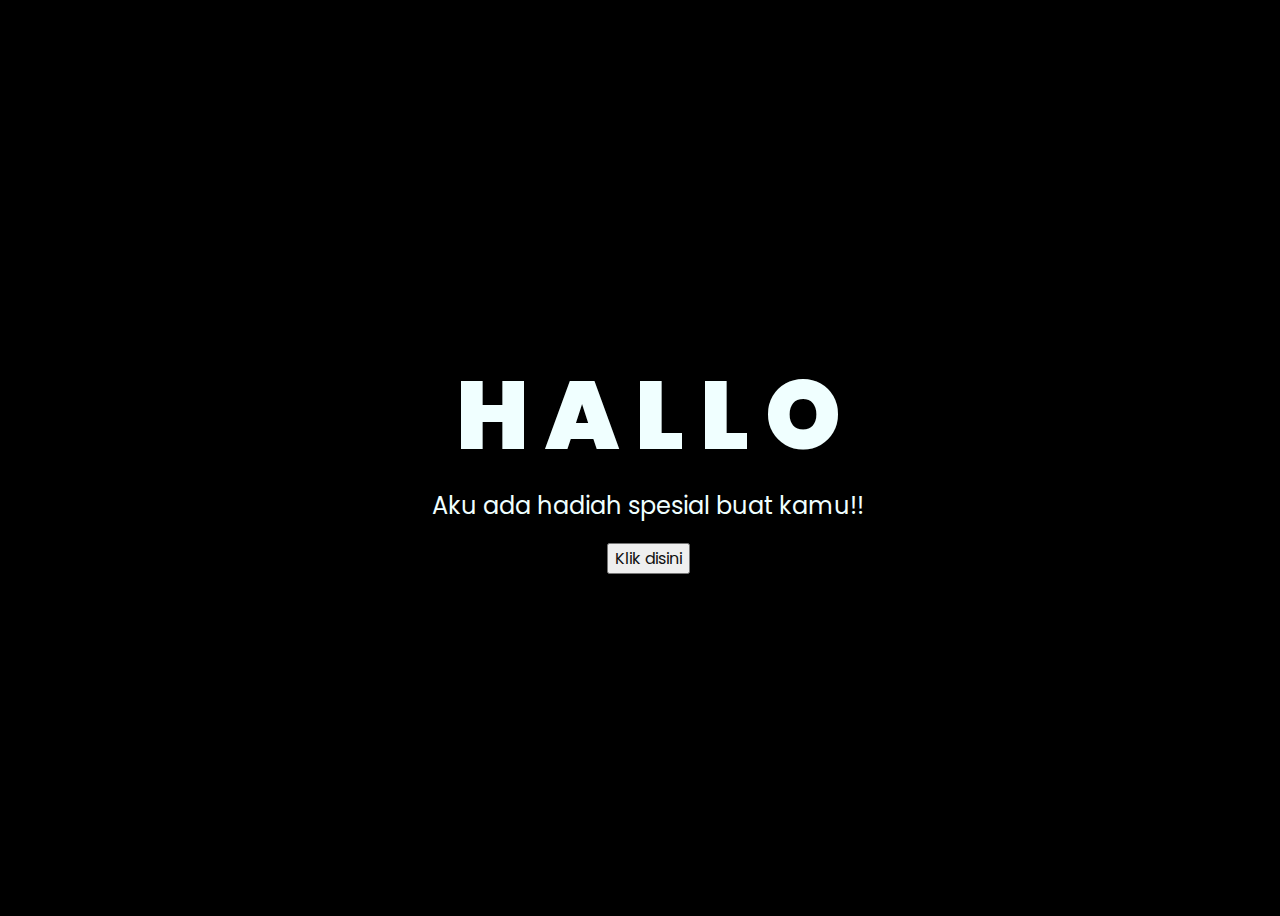
<file: https-septiandwica.github.io-kado--main/https-septiandwica.github.io-kado--main/index.html>
<!DOCTYPE html>
<html lang="en">
<head>
    <meta charset="UTF-8">
    <meta http-equiv="X-UA-Compatible" content="IE=edge">
    <meta name="viewport" content="width=device-width, initial-scale=1.0">
    <link rel="stylesheet" href="css/style.css">
    <link rel="icon" href="img/flowers.png" type="image/x-icon">
    <title>Flowers</title>
</head>
<body>
    <div class="greetings">
    <!-- silahkan menambah kata sesuai keinginan dengan <span>text...</span -->
        <span>H</span>
        <span>A</span>
        <span>L</span>
        <span>L</span>
        <span>O</span>
    </div>
    <div class="description">
        <span>Aku ada hadiah spesial buat kamu!!</span>
    </div>
    <div class="button">
        <button>
            <a href="flower.html">Klik disini</a>
        </button>
        
    </div>
</body>
</html>
</file>
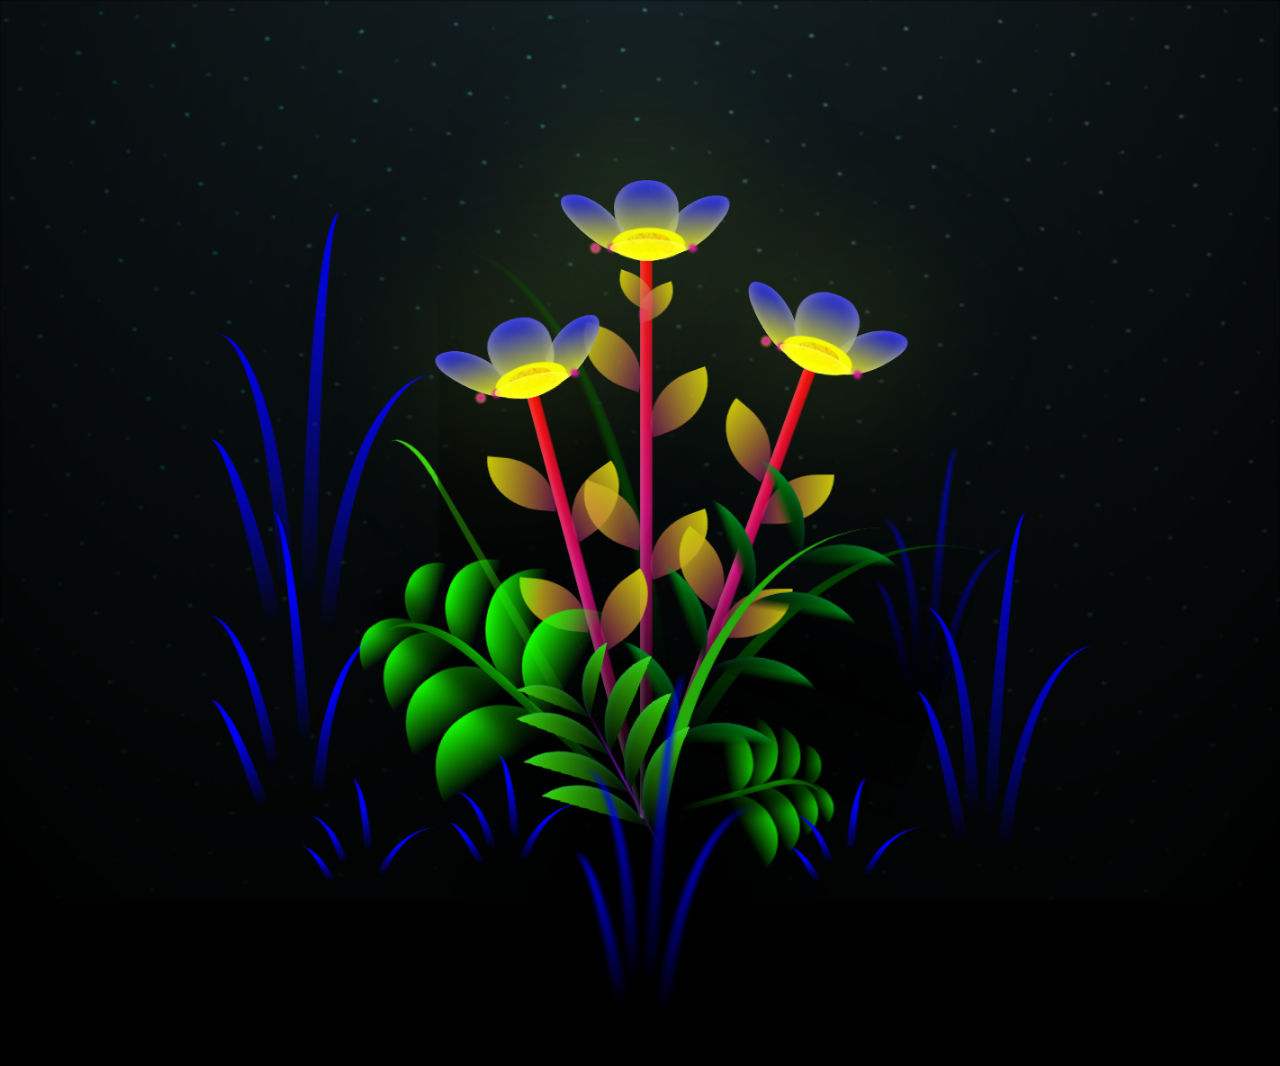
<file: flower.html>
<!DOCTYPE html>
<html lang="en">
<head>
    <meta charset="UTF-8">
    <meta http-equiv="X-UA-Compatible" content="IE=edge">
    <meta name="viewport" content="width=device-width, initial-scale=1.0">
    <link rel="stylesheet" href="css/main.css">
    <link rel="icon" href="img/flowers.png" type="image/x-icon">
    <title>flowers</title>
</head>
<body class="container">
  <!-- Pembuat code: https://codepen.io/mdusmanansari/pen/BamepLe -->
    <div class="night"></div>
    <div class="flowers">
      <div class="flower flower--1">
        <div class="flower__leafs flower__leafs--1">
          <div class="flower__leaf flower__leaf--1"></div>
          <div class="flower__leaf flower__leaf--2"></div>
          <div class="flower__leaf flower__leaf--3"></div>
          <div class="flower__leaf flower__leaf--4"></div>
          <div class="flower__white-circle"></div>
  
          <div class="flower__light flower__light--1"></div>
          <div class="flower__light flower__light--2"></div>
          <div class="flower__light flower__light--3"></div>
          <div class="flower__light flower__light--4"></div>
          <div class="flower__light flower__light--5"></div>
          <div class="flower__light flower__light--6"></div>
          <div class="flower__light flower__light--7"></div>
          <div class="flower__light flower__light--8"></div>
  
        </div>
        <div class="flower__line">
          <div class="flower__line__leaf flower__line__leaf--1"></div>
          <div class="flower__line__leaf flower__line__leaf--2"></div>
          <div class="flower__line__leaf flower__line__leaf--3"></div>
          <div class="flower__line__leaf flower__line__leaf--4"></div>
          <div class="flower__line__leaf flower__line__leaf--5"></div>
          <div class="flower__line__leaf flower__line__leaf--6"></div>
        </div>
      </div>
  
      <div class="flower flower--2">
        <div class="flower__leafs flower__leafs--2">
          <div class="flower__leaf flower__leaf--1"></div>
          <div class="flower__leaf flower__leaf--2"></div>
          <div class="flower__leaf flower__leaf--3"></div>
          <div class="flower__leaf flower__leaf--4"></div>
          <div class="flower__white-circle"></div>
  
          <div class="flower__light flower__light--1"></div>
          <div class="flower__light flower__light--2"></div>
          <div class="flower__light flower__light--3"></div>
          <div class="flower__light flower__light--4"></div>
          <div class="flower__light flower__light--5"></div>
          <div class="flower__light flower__light--6"></div>
          <div class="flower__light flower__light--7"></div>
          <div class="flower__light flower__light--8"></div>
  
        </div>
        <div class="flower__line">
          <div class="flower__line__leaf flower__line__leaf--1"></div>
          <div class="flower__line__leaf flower__line__leaf--2"></div>
          <div class="flower__line__leaf flower__line__leaf--3"></div>
          <div class="flower__line__leaf flower__line__leaf--4"></div>
        </div>
      </div>
  
      <div class="flower flower--3">
        <div class="flower__leafs flower__leafs--3">
          <div class="flower__leaf flower__leaf--1"></div>
          <div class="flower__leaf flower__leaf--2"></div>
          <div class="flower__leaf flower__leaf--3"></div>
          <div class="flower__leaf flower__leaf--4"></div>
          <div class="flower__white-circle"></div>
  
          <div class="flower__light flower__light--1"></div>
          <div class="flower__light flower__light--2"></div>
          <div class="flower__light flower__light--3"></div>
          <div class="flower__light flower__light--4"></div>
          <div class="flower__light flower__light--5"></div>
          <div class="flower__light flower__light--6"></div>
          <div class="flower__light flower__light--7"></div>
          <div class="flower__light flower__light--8"></div>
  
        </div>
        <div class="flower__line">
          <div class="flower__line__leaf flower__line__leaf--1"></div>
          <div class="flower__line__leaf flower__line__leaf--2"></div>
          <div class="flower__line__leaf flower__line__leaf--3"></div>
          <div class="flower__line__leaf flower__line__leaf--4"></div>
        </div>
      </div>
  
      <div class="grow-ans" style="--d:1.2s">
        <div class="flower__g-long">
          <div class="flower__g-long__top"></div>
          <div class="flower__g-long__bottom"></div>
        </div>
      </div>
  
      <div class="growing-grass">
        <div class="flower__grass flower__grass--1">
          <div class="flower__grass--top"></div>
          <div class="flower__grass--bottom"></div>
          <div class="flower__grass__leaf flower__grass__leaf--1"></div>
          <div class="flower__grass__leaf flower__grass__leaf--2"></div>
          <div class="flower__grass__leaf flower__grass__leaf--3"></div>
          <div class="flower__grass__leaf flower__grass__leaf--4"></div>
          <div class="flower__grass__leaf flower__grass__leaf--5"></div>
          <div class="flower__grass__leaf flower__grass__leaf--6"></div>
          <div class="flower__grass__leaf flower__grass__leaf--7"></div>
          <div class="flower__grass__leaf flower__grass__leaf--8"></div>
          <div class="flower__grass__overlay"></div>
        </div>
      </div>
  
      <div class="growing-grass">
        <div class="flower__grass flower__grass--2">
          <div class="flower__grass--top"></div>
          <div class="flower__grass--bottom"></div>
          <div class="flower__grass__leaf flower__grass__leaf--1"></div>
          <div class="flower__grass__leaf flower__grass__leaf--2"></div>
          <div class="flower__grass__leaf flower__grass__leaf--3"></div>
          <div class="flower__grass__leaf flower__grass__leaf--4"></div>
          <div class="flower__grass__leaf flower__grass__leaf--5"></div>
          <div class="flower__grass__leaf flower__grass__leaf--6"></div>
          <div class="flower__grass__leaf flower__grass__leaf--7"></div>
          <div class="flower__grass__leaf flower__grass__leaf--8"></div>
          <div class="flower__grass__overlay"></div>
        </div>
      </div>
  
      <div class="grow-ans" style="--d:2.4s">
        <div class="flower__g-right flower__g-right--1">
          <div class="leaf"></div>
        </div>
      </div>
  
      <div class="grow-ans" style="--d:2.8s">
        <div class="flower__g-right flower__g-right--2">
          <div class="leaf"></div>
        </div>
      </div>
  
      <div class="grow-ans" style="--d:2.8s">
        <div class="flower__g-front">
          <div class="flower__g-front__leaf-wrapper flower__g-front__leaf-wrapper--1">
            <div class="flower__g-front__leaf"></div>
          </div>
          <div class="flower__g-front__leaf-wrapper flower__g-front__leaf-wrapper--2">
            <div class="flower__g-front__leaf"></div>
          </div>
          <div class="flower__g-front__leaf-wrapper flower__g-front__leaf-wrapper--3">
            <div class="flower__g-front__leaf"></div>
          </div>
          <div class="flower__g-front__leaf-wrapper flower__g-front__leaf-wrapper--4">
            <div class="flower__g-front__leaf"></div>
          </div>
          <div class="flower__g-front__leaf-wrapper flower__g-front__leaf-wrapper--5">
            <div class="flower__g-front__leaf"></div>
          </div>
          <div class="flower__g-front__leaf-wrapper flower__g-front__leaf-wrapper--6">
            <div class="flower__g-front__leaf"></div>
          </div>
          <div class="flower__g-front__leaf-wrapper flower__g-front__leaf-wrapper--7">
            <div class="flower__g-front__leaf"></div>
          </div>
          <div class="flower__g-front__leaf-wrapper flower__g-front__leaf-wrapper--8">
            <div class="flower__g-front__leaf"></div>
          </div>
          <div class="flower__g-front__line"></div>
        </div>
      </div>
  
      <div class="grow-ans" style="--d:3.2s">
        <div class="flower__g-fr">
          <div class="leaf"></div>
          <div class="flower__g-fr__leaf flower__g-fr__leaf--1"></div>
          <div class="flower__g-fr__leaf flower__g-fr__leaf--2"></div>
          <div class="flower__g-fr__leaf flower__g-fr__leaf--3"></div>
          <div class="flower__g-fr__leaf flower__g-fr__leaf--4"></div>
          <div class="flower__g-fr__leaf flower__g-fr__leaf--5"></div>
          <div class="flower__g-fr__leaf flower__g-fr__leaf--6"></div>
          <div class="flower__g-fr__leaf flower__g-fr__leaf--7"></div>
          <div class="flower__g-fr__leaf flower__g-fr__leaf--8"></div>
        </div>
      </div>
  
      <div class="long-g long-g--0">
        <div class="grow-ans" style="--d:3s">
          <div class="leaf leaf--0"></div>
        </div>
        <div class="grow-ans" style="--d:2.2s">
          <div class="leaf leaf--1"></div>
        </div>
        <div class="grow-ans" style="--d:3.4s">
          <div class="leaf leaf--2"></div>
        </div>
        <div class="grow-ans" style="--d:3.6s">
          <div class="leaf leaf--3"></div>
        </div>
      </div>
  
      <div class="long-g long-g--1">
        <div class="grow-ans" style="--d:3.6s">
          <div class="leaf leaf--0"></div>
        </div>
        <div class="grow-ans" style="--d:3.8s">
          <div class="leaf leaf--1"></div>
        </div>
        <div class="grow-ans" style="--d:4s">
          <div class="leaf leaf--2"></div>
        </div>
        <div class="grow-ans" style="--d:4.2s">
          <div class="leaf leaf--3"></div>
        </div>
      </div>
  
      <div class="long-g long-g--2">
        <div class="grow-ans" style="--d:4s">
          <div class="leaf leaf--0"></div>
        </div>
        <div class="grow-ans" style="--d:4.2s">
          <div class="leaf leaf--1"></div>
        </div>
        <div class="grow-ans" style="--d:4.4s">
          <div class="leaf leaf--2"></div>
        </div>
        <div class="grow-ans" style="--d:4.6s">
          <div class="leaf leaf--3"></div>
        </div>
      </div>
  
      <div class="long-g long-g--3">
        <div class="grow-ans" style="--d:4s">
          <div class="leaf leaf--0"></div>
        </div>
        <div class="grow-ans" style="--d:4.2s">
          <div class="leaf leaf--1"></div>
        </div>
        <div class="grow-ans" style="--d:3s">
          <div class="leaf leaf--2"></div>
        </div>
        <div class="grow-ans" style="--d:3.6s">
          <div class="leaf leaf--3"></div>
        </div>
      </div>
  
      <div class="long-g long-g--4">
        <div class="grow-ans" style="--d:4s">
          <div class="leaf leaf--0"></div>
        </div>
        <div class="grow-ans" style="--d:4.2s">
          <div class="leaf leaf--1"></div>
        </div>
        <div class="grow-ans" style="--d:3s">
          <div class="leaf leaf--2"></div>
        </div>
        <div class="grow-ans" style="--d:3.6s">
          <div class="leaf leaf--3"></div>
        </div>
      </div>
  
      <div class="long-g long-g--5">
        <div class="grow-ans" style="--d:4s">
          <div class="leaf leaf--0"></div>
        </div>
        <div class="grow-ans" style="--d:4.2s">
          <div class="leaf leaf--1"></div>
        </div>
        <div class="grow-ans" style="--d:3s">
          <div class="leaf leaf--2"></div>
        </div>
        <div class="grow-ans" style="--d:3.6s">
          <div class="leaf leaf--3"></div>
        </div>
      </div>
  
      <div class="long-g long-g--6">
        <div class="grow-ans" style="--d:4.2s">
          <div class="leaf leaf--0"></div>
        </div>
        <div class="grow-ans" style="--d:4.4s">
          <div class="leaf leaf--1"></div>
        </div>
        <div class="grow-ans" style="--d:4.6s">
          <div class="leaf leaf--2"></div>
        </div>
        <div class="grow-ans" style="--d:4.8s">
          <div class="leaf leaf--3"></div>
        </div>
      </div>
  
      <div class="long-g long-g--7">
        <div class="grow-ans" style="--d:3s">
          <div class="leaf leaf--0"></div>
        </div>
        <div class="grow-ans" style="--d:3.2s">
          <div class="leaf leaf--1"></div>
        </div>
        <div class="grow-ans" style="--d:3.5s">
          <div class="leaf leaf--2"></div>
        </div>
        <div class="grow-ans" style="--d:3.6s">
          <div class="leaf leaf--3"></div>
        </div>
      </div>
    </div>
    <script src="main.js"></script>
  </body>
</html>
</file>
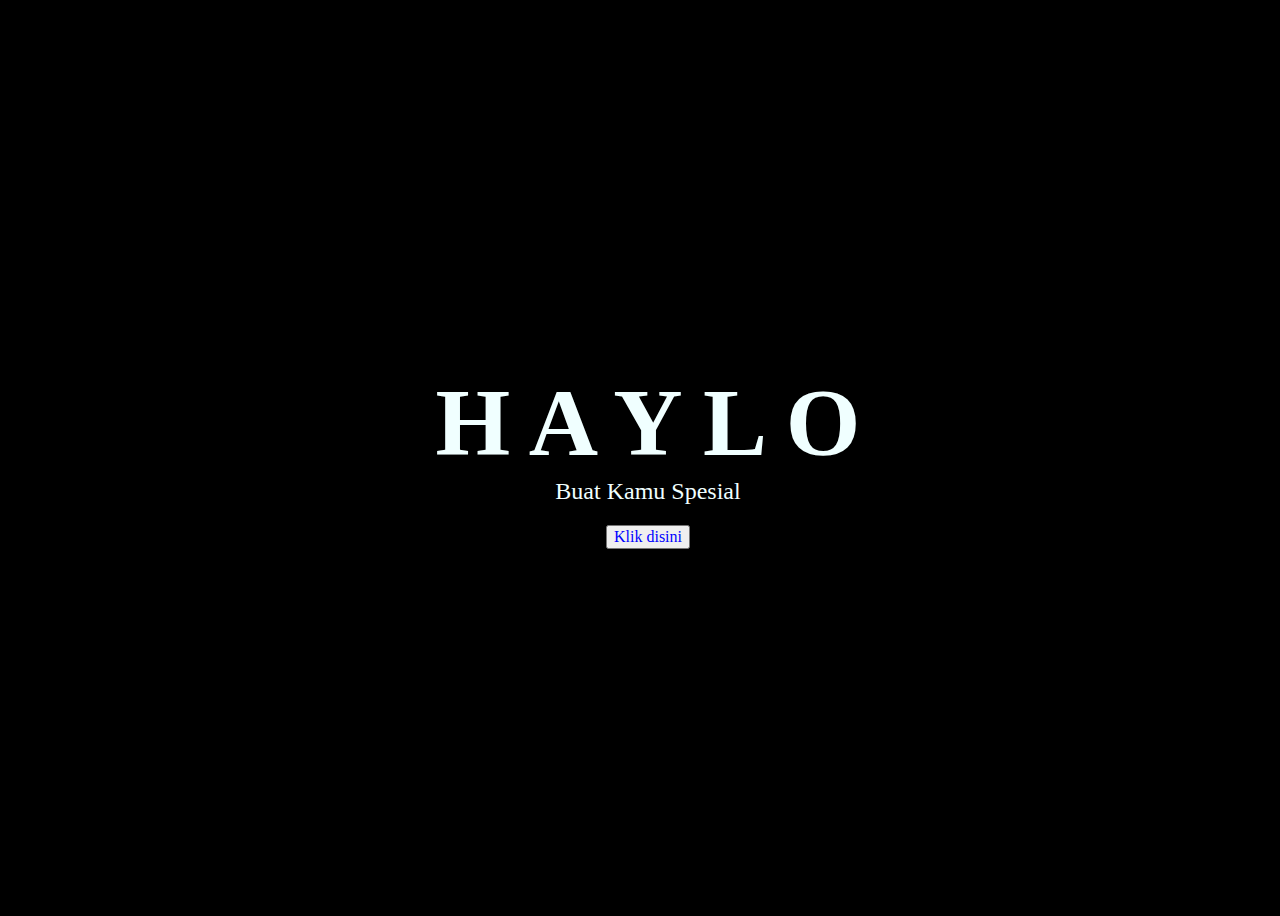
<file: indexx.html>
<!DOCTYPE html>
<html lang="en">
<head>
    <meta charset="UTF-8">
    <meta http-equiv="X-UA-Compatible" content="IE=edge">
    <meta name="viewport" content="width=device-width, initial-scale=1.0">
    <link rel="stylesheet" href="css/style.css">
    <link rel="icon" href="img/flowers.png" type="image/x-icon">
    <title>Flowers</title>
</head>
<body>
    <div class="greetings">
    <!-- silahkan menambah kata sesuai keinginan dengan <span>text...</span -->
        <span>H</span>
        <span>A</span>
        <span>Y</span>
        <span>L</span>
        <span>O</span>
    </div>
    <div class="description">
        <span>Buat Kamu Spesial</span>
    </div>
    <div class="button">
        <button>
            <a href="flower.html">Klik disini</a>
        </button>
        
    </div>
</body>
</html>
</file>
<file: https-septiandwica.github.io-kado--main/https-septiandwica.github.io-kado--main/css/style.css>
@import url('https://fonts.googleapis.com/css2?family=Poppins:ital,wght@0,500;1,900&display=swap');
*{
    font-family: 'Poppins',cursive;
}
body{
    color: azure;
    width: 100%;
    height: 100vh;
    display: flex;
    flex-direction: column;
    align-items: center;
    justify-content: center;
    background-color: black;
}
.greetings{
    font-size: 6rem;
    font-weight: 900;
}
.greetings > span{
    animation: glow 2.5s ease-in-out infinite;
}
@keyframes glow{
    0%, 100%{
        color: #fff;
        text-shadow: 0 0 12px #39c6d6, 0 0 50px #39c6d6, 0 0 100px #39c6d6;
    }
    10%, 90%{
        color: #111;
        text-shadow: none;
    }
}
.greetings > span:nth-child(2){
    animation-delay: .2s ;
}
.greetings > span:nth-child(3){
    animation-delay: .4s ;
}
.greetings > span:nth-child(4){
    animation-delay: .6s;
}
.greetings > span:nth-child(5){
    animation-delay: .8s;
}

.description{
    font-size: 1.5rem;
    margin-bottom: 20px;
}

.button a{
    text-decoration: none;
    font-size: 1rem;
    color: #111;
}

@media screen and (max-width:574px){
    .greetings{
        display: block;
        font-size: 3rem;
        font-weight: 500;
        text-align: center;
    }
    .description{
        font-size: 1rem;
    }
    
    .button a{
        font-size: .5rem;
    }
}
</file>
<file: css/main.css>
*,
*::after,
*::before {
  padding: 0;
  margin: 0;
  box-sizing: border-box;
}

:root {
  --dark-color: #000;
}

body {
  display: flex;
  align-items: flex-end;
  justify-content: center;
  min-height: 100vh;
  background-color: var(--dark-color);
  overflow: hidden;
  perspective: 1000px;
}

.night {
  position: fixed;
  left: 50%;
  top: 0;
  transform: translateX(-50%);
  width: 100%;
  height: 100%;
  filter: blur(0.1vmin);
  background-image: radial-gradient(ellipse at top, transparent 0%, var(--dark-color)), radial-gradient(ellipse at bottom, var(--dark-color), rgba(145, 233, 255, 0.2)), repeating-linear-gradient(220deg, rgb(0, 0, 0) 0px, rgb(0, 0, 0) 19px, transparent 19px, transparent 22px), repeating-linear-gradient(189deg, rgb(0, 0, 0) 0px, rgb(0, 0, 0) 19px, transparent 19px, transparent 22px), repeating-linear-gradient(148deg, rgb(0, 0, 0) 0px, rgb(0, 0, 0) 19px, transparent 19px, transparent 22px), linear-gradient(90deg, rgb(0, 255, 250), rgb(240, 240, 240));
}

.flowers {
  position: relative;
  transform: scale(0.9);
}

.flower {
  position: absolute;
  bottom: 10vmin;
  transform-origin: bottom center;
  z-index: 10;
  --fl-speed: 0.8s;
}
.flower--1 {
  -webkit-animation: moving-flower-1 4s linear infinite;
          animation: moving-flower-1 4s linear infinite;
}
.flower--1 .flower__line {
  height: 70vmin;
  -webkit-animation-delay: 0.3s;
          animation-delay: 0.3s;
}
.flower--1 .flower__line__leaf--1 {
  -webkit-animation: blooming-leaf-right var(--fl-speed) 1.6s backwards;
          animation: blooming-leaf-right var(--fl-speed) 1.6s backwards;
}
.flower--1 .flower__line__leaf--2 {
  -webkit-animation: blooming-leaf-right var(--fl-speed) 1.4s backwards;
          animation: blooming-leaf-right var(--fl-speed) 1.4s backwards;
}
.flower--1 .flower__line__leaf--3 {
  -webkit-animation: blooming-leaf-left var(--fl-speed) 1.2s backwards;
          animation: blooming-leaf-left var(--fl-speed) 1.2s backwards;
}
.flower--1 .flower__line__leaf--4 {
  -webkit-animation: blooming-leaf-left var(--fl-speed) 1s backwards;
          animation: blooming-leaf-left var(--fl-speed) 1s backwards;
}
.flower--1 .flower__line__leaf--5 {
  -webkit-animation: blooming-leaf-right var(--fl-speed) 1.8s backwards;
          animation: blooming-leaf-right var(--fl-speed) 1.8s backwards;
}
.flower--1 .flower__line__leaf--6 {
  -webkit-animation: blooming-leaf-left var(--fl-speed) 2s backwards;
          animation: blooming-leaf-left var(--fl-speed) 2s backwards;
}
.flower--2 {
  left: 50%;
  transform: rotate(20deg);
  -webkit-animation: moving-flower-2 4s linear infinite;
          animation: moving-flower-2 4s linear infinite;
}
.flower--2 .flower__line {
  height: 60vmin;
  -webkit-animation-delay: 0.6s;
          animation-delay: 0.6s;
}
.flower--2 .flower__line__leaf--1 {
  -webkit-animation: blooming-leaf-right var(--fl-speed) 1.9s backwards;
          animation: blooming-leaf-right var(--fl-speed) 1.9s backwards;
}
.flower--2 .flower__line__leaf--2 {
  -webkit-animation: blooming-leaf-right var(--fl-speed) 1.7s backwards;
          animation: blooming-leaf-right var(--fl-speed) 1.7s backwards;
}
.flower--2 .flower__line__leaf--3 {
  -webkit-animation: blooming-leaf-left var(--fl-speed) 1.5s backwards;
          animation: blooming-leaf-left var(--fl-speed) 1.5s backwards;
}
.flower--2 .flower__line__leaf--4 {
  -webkit-animation: blooming-leaf-left var(--fl-speed) 1.3s backwards;
          animation: blooming-leaf-left var(--fl-speed) 1.3s backwards;
}
.flower--3 {
  left: 50%;
  transform: rotate(-15deg);
  -webkit-animation: moving-flower-3 4s linear infinite;
          animation: moving-flower-3 4s linear infinite;
}
.flower--3 .flower__line {
  -webkit-animation-delay: 0.9s;
          animation-delay: 0.9s;
}
.flower--3 .flower__line__leaf--1 {
  -webkit-animation: blooming-leaf-right var(--fl-speed) 2.5s backwards;
          animation: blooming-leaf-right var(--fl-speed) 2.5s backwards;
}
.flower--3 .flower__line__leaf--2 {
  -webkit-animation: blooming-leaf-right var(--fl-speed) 2.3s backwards;
          animation: blooming-leaf-right var(--fl-speed) 2.3s backwards;
}
.flower--3 .flower__line__leaf--3 {
  -webkit-animation: blooming-leaf-left var(--fl-speed) 2.1s backwards;
          animation: blooming-leaf-left var(--fl-speed) 2.1s backwards;
}
.flower--3 .flower__line__leaf--4 {
  -webkit-animation: blooming-leaf-left var(--fl-speed) 1.9s backwards;
          animation: blooming-leaf-left var(--fl-speed) 1.9s backwards;
}
.flower__leafs {
  position: relative;
  -webkit-animation: blooming-flower 2s backwards;
          animation: blooming-flower 2s backwards;
}
.flower__leafs--1 {
  -webkit-animation-delay: 1.1s;
          animation-delay: 1.1s;
}
.flower__leafs--2 {
  -webkit-animation-delay: 1.4s;
          animation-delay: 1.4s;
}
.flower__leafs--3 {
  -webkit-animation-delay: 1.7s;
          animation-delay: 1.7s;
}
.flower__leafs::after {
  content: "";
  position: absolute;
  left: 0;
  top: 0;
  transform: translate(-50%, -100%);
  width: 8vmin;
  height: 8vmin;
  background-color: yellowgreen;
  filter: blur(10vmin);
}
.flower__leaf {
  position: absolute;
  bottom: 0;
  left: 50%;
  width: 8vmin;
  height: 11vmin;
  border-radius: 51% 49% 47% 53%/44% 45% 55% 69%;
  background-color: greenyellow;
  background-image: linear-gradient(to top, yellow, blue);
  transform-origin: bottom center;
  opacity: 0.9;
  box-shadow: inset 0 0 2vmin rgba(255, 255, 255, 0.5);
}
.flower__leaf--1 {
  transform: translate(-10%, 1%) rotateY(40deg) rotateX(-50deg);
}
.flower__leaf--2 {
  transform: translate(-50%, -4%) rotateX(40deg);
}
.flower__leaf--3 {
  transform: translate(-90%, 0%) rotateY(45deg) rotateX(50deg);
}
.flower__leaf--4 {
  width: 8vmin;
  height: 8vmin;
  transform-origin: bottom left;
  border-radius: 4vmin 10vmin 4vmin 4vmin;
  transform: translate(0%, 18%) rotateX(70deg) rotate(-43deg);
  background-image: linear-gradient(to top, yellow, yellow);
  z-index: 1;
  opacity: 0.8;
}
.flower__white-circle {
  position: absolute;
  left: -3.5vmin;
  top: -3vmin;
  width: 9vmin;
  height: 4vmin;
  border-radius: 50%;
  background-color:yellow;
}
.flower__white-circle::after {
  content: "";
  position: absolute;
  left: 50%;
  top: 45%;
  transform: translate(-50%, -50%);
  width: 60%;
  height: 60%;
  border-radius: inherit;
  background-image: repeating-linear-gradient(135deg, rgba(210, 20, 20, 0.03) 0px, rgba(0, 0, 0, 0.03) 1px, transparent 1px, transparent 12px), repeating-linear-gradient(45deg, rgba(0, 0, 0, 0.03) 0px, rgba(0, 0, 0, 0.03) 1px, transparent 1px, transparent 12px), repeating-linear-gradient(67.5deg, rgba(0, 0, 0, 0.03) 0px, rgba(0, 0, 0, 0.03) 1px, transparent 1px, transparent 12px), repeating-linear-gradient(135deg, rgba(0, 0, 0, 0.03) 0px, rgba(0, 0, 0, 0.03) 1px, transparent 1px, transparent 12px), repeating-linear-gradient(45deg, rgba(0, 0, 0, 0.03) 0px, rgba(0, 0, 0, 0.03) 1px, transparent 1px, transparent 12px), repeating-linear-gradient(112.5deg, rgba(0, 0, 0, 0.03) 0px, rgba(0, 0, 0, 0.03) 1px, transparent 1px, transparent 12px), repeating-linear-gradient(112.5deg, rgba(0, 0, 0, 0.03) 0px, rgba(0, 0, 0, 0.03) 1px, transparent 1px, transparent 12px), repeating-linear-gradient(45deg, rgba(0, 0, 0, 0.03) 0px, rgba(0, 0, 0, 0.03) 1px, transparent 1px, transparent 12px), repeating-linear-gradient(22.5deg, rgba(0, 0, 0, 0.03) 0px, rgba(0, 0, 0, 0.03) 1px, transparent 1px, transparent 12px), repeating-linear-gradient(45deg, rgba(0, 0, 0, 0.03) 0px, rgba(0, 0, 0, 0.03) 1px, transparent 1px, transparent 12px), repeating-linear-gradient(22.5deg, rgba(0, 0, 0, 0.03) 0px, rgba(0, 0, 0, 0.03) 1px, transparent 1px, transparent 12px), repeating-linear-gradient(135deg, rgba(0, 0, 0, 0.03) 0px, rgba(0, 0, 0, 0.03) 1px, transparent 1px, transparent 12px), repeating-linear-gradient(157.5deg, rgba(0, 0, 0, 0.03) 0px, rgba(0, 0, 0, 0.03) 1px, transparent 1px, transparent 12px), repeating-linear-gradient(67.5deg, rgba(0, 0, 0, 0.03) 0px, rgba(0, 0, 0, 0.03) 1px, transparent 1px, transparent 12px), repeating-linear-gradient(67.5deg, rgba(0, 0, 0, 0.03) 0px, rgba(0, 0, 0, 0.03) 1px, transparent 1px, transparent 12px), linear-gradient(90deg, rgb(255, 235, 18), rgb(255, 206, 0));
}
.flower__line {
  height: 55vmin;
  width: 1.5vmin;
  background-image: linear-gradient(to left, rgba(0, 0, 0, 0.2), transparent, rgba(255, 255, 255, 0.2)), linear-gradient(to top, transparent 10%, rgb(202, 14, 117), red);
  box-shadow: inset 0 0 2px rgba(0, 0, 0, 0.5);
  -webkit-animation: grow-flower-tree 4s backwards;
          animation: grow-flower-tree 4s backwards;
}
.flower__line__leaf {
  --w: 7vmin;
  --h: calc(var(--w) + 2vmin);
  position: absolute;
  top: 20%;
  left: 90%;
  width: var(--w);
  height: var(--h);
  border-top-right-radius: var(--h);
  border-bottom-left-radius: var(--h);
  background-image: linear-gradient(to top, rgba(225, 38, 153, 0.4),  rgb(199, 199, 9));
}
.flower__line__leaf--1 {
  transform: rotate(70deg) rotateY(30deg);
}
.flower__line__leaf--2 {
  top: 45%;
  transform: rotate(70deg) rotateY(30deg);
}
.flower__line__leaf--3, .flower__line__leaf--4, .flower__line__leaf--6 {
  border-top-right-radius: 0;
  border-bottom-left-radius: 0;
  border-top-left-radius: var(--h);
  border-bottom-right-radius: var(--h);
  left: -460%;
  top: 12%;
  transform: rotate(-70deg) rotateY(30deg);
}
.flower__line__leaf--4 {
  top: 40%;
}
.flower__line__leaf--5 {
  top: 0;
  transform-origin: left;
  transform: rotate(70deg) rotateY(30deg) scale(0.6);
}
.flower__line__leaf--6 {
  top: -2%;
  left: -450%;
  transform-origin: right;
  transform: rotate(-70deg) rotateY(30deg) scale(0.6);
}
.flower__light {
  position: absolute;
  bottom: 0vmin;
  width: 1vmin;
  height: 1vmin;
  background-color: rgb(245, 241, 10);
  border-radius: 50%;
  filter: blur(0.2vmin);
  -webkit-animation: light-ans 4s linear infinite backwards;
          animation: light-ans 4s linear infinite backwards;
}
.flower__light:nth-child(odd) {
  background-color: rgb(216, 18, 164);
}
.flower__light--1 {
  left: -2vmin;
  -webkit-animation-delay: 1s;
          animation-delay: 1s;
}
.flower__light--2 {
  left: 3vmin;
  -webkit-animation-delay: 0.5s;
          animation-delay: 0.5s;
}
.flower__light--3 {
  left: -6vmin;
  -webkit-animation-delay: 0.3s;
          animation-delay: 0.3s;
}
.flower__light--4 {
  left: 6vmin;
  -webkit-animation-delay: 0.9s;
          animation-delay: 0.9s;
}
.flower__light--5 {
  left: -1vmin;
  -webkit-animation-delay: 1.5s;
          animation-delay: 1.5s;
}
.flower__light--6 {
  left: -4vmin;
  -webkit-animation-delay: 3s;
          animation-delay: 3s;
}
.flower__light--7 {
  left: 3vmin;
  -webkit-animation-delay: 2s;
          animation-delay: 2s;
}
.flower__light--8 {
  left: -6vmin;
  -webkit-animation-delay: 3.5s;
          animation-delay: 3.5s;
}
.flower__grass {
  --c: #16FF00;
  --line-w: 1.5vmin;
  position: absolute;
  bottom: 12vmin;
  left: -7vmin;
  display: flex;
  flex-direction: column;
  align-items: flex-end;
  z-index: 20;
  transform-origin: bottom center;
  transform: rotate(-48deg) rotateY(40deg);
}
.flower__grass--1 {
  -webkit-animation: moving-grass 2s linear infinite;
          animation: moving-grass 2s linear infinite;
}
.flower__grass--2 {
  left: 2vmin;
  bottom: 10vmin;
  transform: scale(0.5) rotate(75deg) rotateX(10deg) rotateY(-200deg);
  opacity: 0.8;
  z-index: 0;
  -webkit-animation: moving-grass--2 1.5s linear infinite;
          animation: moving-grass--2 1.5s linear infinite;
}
.flower__grass--top {
  width: 7vmin;
  height: 10vmin;
  border-top-right-radius: 100%;
  border-right: var(--line-w) solid var(--c);
  transform-origin: bottom center;
  transform: rotate(-2deg);
}
.flower__grass--bottom {
  margin-top: -2px;
  width: var(--line-w);
  height: 25vmin;
  background-image: linear-gradient(to top, transparent, var(--c));
}
.flower__grass__leaf {
  --size: 10vmin;
  position: absolute;
  width: calc(var(--size) * 2.1);
  height: var(--size);
  border-top-left-radius: var(--size);
  border-top-right-radius: var(--size);
  background-image: linear-gradient(to top, transparent, transparent 30%, var(--c));
  z-index: 100;
}
.flower__grass__leaf--1 {
  top: -6%;
  left: 30%;
  --size: 6vmin;
  transform: rotate(-20deg);
  -webkit-animation: growing-grass-ans--1 2s 2.6s backwards;
          animation: growing-grass-ans--1 2s 2.6s backwards;
}
@-webkit-keyframes growing-grass-ans--1 {
  0% {
    transform-origin: bottom left;
    transform: rotate(-20deg) scale(0);
  }
}
@keyframes growing-grass-ans--1 {
  0% {
    transform-origin: bottom left;
    transform: rotate(-20deg) scale(0);
  }
}
.flower__grass__leaf--2 {
  top: -5%;
  left: -110%;
  --size: 6vmin;
  transform: rotate(10deg);
  -webkit-animation: growing-grass-ans--2 2s 2.4s linear backwards;
          animation: growing-grass-ans--2 2s 2.4s linear backwards;
}
@-webkit-keyframes growing-grass-ans--2 {
  0% {
    transform-origin: bottom right;
    transform: rotate(10deg) scale(0);
  }
}
@keyframes growing-grass-ans--2 {
  0% {
    transform-origin: bottom right;
    transform: rotate(10deg) scale(0);
  }
}
.flower__grass__leaf--3 {
  top: 5%;
  left: 60%;
  --size: 8vmin;
  transform: rotate(-18deg) rotateX(-20deg);
  -webkit-animation: growing-grass-ans--3 2s 2.2s linear backwards;
          animation: growing-grass-ans--3 2s 2.2s linear backwards;
}
@-webkit-keyframes growing-grass-ans--3 {
  0% {
    transform-origin: bottom left;
    transform: rotate(-18deg) rotateX(-20deg) scale(0);
  }
}
@keyframes growing-grass-ans--3 {
  0% {
    transform-origin: bottom left;
    transform: rotate(-18deg) rotateX(-20deg) scale(0);
  }
}
.flower__grass__leaf--4 {
  top: 6%;
  left: -135%;
  --size: 8vmin;
  transform: rotate(2deg);
  -webkit-animation: growing-grass-ans--4 2s 2s linear backwards;
          animation: growing-grass-ans--4 2s 2s linear backwards;
}
@-webkit-keyframes growing-grass-ans--4 {
  0% {
    transform-origin: bottom right;
    transform: rotate(2deg) scale(0);
  }
}
@keyframes growing-grass-ans--4 {
  0% {
    transform-origin: bottom right;
    transform: rotate(2deg) scale(0);
  }
}
.flower__grass__leaf--5 {
  top: 20%;
  left: 60%;
  --size: 10vmin;
  transform: rotate(-24deg) rotateX(-20deg);
  -webkit-animation: growing-grass-ans--5 2s 1.8s linear backwards;
          animation: growing-grass-ans--5 2s 1.8s linear backwards;
}
@-webkit-keyframes growing-grass-ans--5 {
  0% {
    transform-origin: bottom left;
    transform: rotate(-24deg) rotateX(-20deg) scale(0);
  }
}
@keyframes growing-grass-ans--5 {
  0% {
    transform-origin: bottom left;
    transform: rotate(-24deg) rotateX(-20deg) scale(0);
  }
}
.flower__grass__leaf--6 {
  top: 22%;
  left: -180%;
  --size: 10vmin;
  transform: rotate(10deg);
  -webkit-animation: growing-grass-ans--6 2s 1.6s linear backwards;
          animation: growing-grass-ans--6 2s 1.6s linear backwards;
}
@-webkit-keyframes growing-grass-ans--6 {
  0% {
    transform-origin: bottom right;
    transform: rotate(10deg) scale(0);
  }
}
@keyframes growing-grass-ans--6 {
  0% {
    transform-origin: bottom right;
    transform: rotate(10deg) scale(0);
  }
}
.flower__grass__leaf--7 {
  top: 39%;
  left: 70%;
  --size: 10vmin;
  transform: rotate(-10deg);
  -webkit-animation: growing-grass-ans--7 2s 1.4s linear backwards;
          animation: growing-grass-ans--7 2s 1.4s linear backwards;
}
@-webkit-keyframes growing-grass-ans--7 {
  0% {
    transform-origin: bottom left;
    transform: rotate(-10deg) scale(0);
  }
}
@keyframes growing-grass-ans--7 {
  0% {
    transform-origin: bottom left;
    transform: rotate(-10deg) scale(0);
  }
}
.flower__grass__leaf--8 {
  top: 40%;
  left: -215%;
  --size: 11vmin;
  transform: rotate(10deg);
  -webkit-animation: growing-grass-ans--8 2s 1.2s linear backwards;
          animation: growing-grass-ans--8 2s 1.2s linear backwards;
}
@-webkit-keyframes growing-grass-ans--8 {
  0% {
    transform-origin: bottom right;
    transform: rotate(10deg) scale(0);
  }
}
@keyframes growing-grass-ans--8 {
  0% {
    transform-origin: bottom right;
    transform: rotate(10deg) scale(0);
  }
}
.flower__grass__overlay {
  position: absolute;
  top: -10%;
  right: 0%;
  width: 100%;
  height: 100%;
  background-color: rgba(0, 0, 0, 0.6);
  filter: blur(1.5vmin);
  z-index: 100;
}
.flower__g-long {
  --w: 2vmin;
  --h: 6vmin;
  --c: rgb(59, 214, 12);
  position: absolute;
  bottom: 10vmin;
  left: -3vmin;
  transform-origin: bottom center;
  transform: rotate(-30deg) rotateY(-20deg);
  display: flex;
  flex-direction: column;
  align-items: flex-end;
  -webkit-animation: flower-g-long-ans 3s linear infinite;
          animation: flower-g-long-ans 3s linear infinite;
}
@-webkit-keyframes flower-g-long-ans {
  0%, 100% {
    transform: rotate(-30deg) rotateY(-20deg);
  }
  50% {
    transform: rotate(-32deg) rotateY(-20deg);
  }
}
@keyframes flower-g-long-ans {
  0%, 100% {
    transform: rotate(-30deg) rotateY(-20deg);
  }
  50% {
    transform: rotate(-32deg) rotateY(-20deg);
  }
}
.flower__g-long__top {
  top: calc(var(--h) * -1);
  width: calc(var(--w) + 1vmin);
  height: var(--h);
  border-top-right-radius: 100%;
  border-right: 0.7vmin solid var(--c);
  transform: translate(-0.7vmin, 1vmin);
}
.flower__g-long__bottom {
  width: var(--w);
  height: 50vmin;
  transform-origin: bottom center;
  background-image: linear-gradient(to top, transparent 30%, var(--c));
  box-shadow: inset 0 0 2px rgba(0, 0, 0, 0.5);
  -webkit-clip-path: polygon(35% 0, 65% 1%, 100% 100%, 0% 100%);
          clip-path: polygon(35% 0, 65% 1%, 100% 100%, 0% 100%);
}
.flower__g-right {
  position: absolute;
  bottom: 6vmin;
  left: -2vmin;
  transform-origin: bottom left;
  transform: rotate(20deg);
}
.flower__g-right .leaf {
  width: 30vmin;
  height: 50vmin;
  border-top-left-radius: 100%;
  border-left: 2vmin solid rgb(3, 64, 0);
  background-image: linear-gradient(to bottom, transparent, var(--dark-color) 60%);
  -webkit-mask-image: linear-gradient(to top, transparent 30%, #1f9d09 60%);
}
.flower__g-right--1 {
  -webkit-animation: flower-g-right-ans 2.5s linear infinite;
          animation: flower-g-right-ans 2.5s linear infinite;
}
.flower__g-right--2 {
  left: 5vmin;
  transform: rotateY(-180deg);
  -webkit-animation: flower-g-right-ans--2 3s linear infinite;
          animation: flower-g-right-ans--2 3s linear infinite;
}
.flower__g-right--2 .leaf {
  height: 75vmin;
  filter: blur(0.3vmin);
  opacity: 0.8;
}
@-webkit-keyframes flower-g-right-ans {
  0%, 100% {
    transform: rotate(20deg);
  }
  50% {
    transform: rotate(24deg) rotateX(-20deg);
  }
}
@keyframes flower-g-right-ans {
  0%, 100% {
    transform: rotate(20deg);
  }
  50% {
    transform: rotate(24deg) rotateX(-20deg);
  }
}
@-webkit-keyframes flower-g-right-ans--2 {
  0%, 100% {
    transform: rotateY(-180deg) rotate(0deg) rotateX(-20deg);
  }
  50% {
    transform: rotateY(-180deg) rotate(6deg) rotateX(-20deg);
  }
}
@keyframes flower-g-right-ans--2 {
  0%, 100% {
    transform: rotateY(-180deg) rotate(0deg) rotateX(-20deg);
  }
  50% {
    transform: rotateY(-180deg) rotate(6deg) rotateX(-20deg);
  }
}
.flower__g-front {
  position: absolute;
  bottom: 6vmin;
  left: 2.5vmin;
  z-index: 100;
  transform-origin: bottom center;
  transform: rotate(-28deg) rotateY(30deg) scale(1.04);
  -webkit-animation: flower__g-front-ans 2s linear infinite;
          animation: flower__g-front-ans 2s linear infinite;
}
@-webkit-keyframes flower__g-front-ans {
  0%, 100% {
    transform: rotate(-28deg) rotateY(30deg) scale(1.04);
  }
  50% {
    transform: rotate(-35deg) rotateY(40deg) scale(1.04);
  }
}
@keyframes flower__g-front-ans {
  0%, 100% {
    transform: rotate(-28deg) rotateY(30deg) scale(1.04);
  }
  50% {
    transform: rotate(-35deg) rotateY(40deg) scale(1.04);
  }
}
.flower__g-front__line {
  width: 0.3vmin;
  height: 20vmin;
  background-image: linear-gradient(to top, transparent, #610d92, transparent 100%);
  position: relative;
}
.flower__g-front__leaf-wrapper {
  position: absolute;
  top: 0;
  left: 0;
  transform-origin: bottom left;
  transform: rotate(10deg);
}
.flower__g-front__leaf-wrapper:nth-child(even) {
  left: 0vmin;
  transform: rotateY(-180deg) rotate(5deg);
  -webkit-animation: flower__g-front__leaf-left-ans 1s ease-in backwards;
          animation: flower__g-front__leaf-left-ans 1s ease-in backwards;
}
.flower__g-front__leaf-wrapper:nth-child(odd) {
  -webkit-animation: flower__g-front__leaf-ans 1s ease-in backwards;
          animation: flower__g-front__leaf-ans 1s ease-in backwards;
}
.flower__g-front__leaf-wrapper--1 {
  top: -8vmin;
  transform: scale(0.7);
  -webkit-animation: flower__g-front__leaf-ans 1s 5.5s ease-in backwards !important;
          animation: flower__g-front__leaf-ans 1s 5.5s ease-in backwards !important;
}
.flower__g-front__leaf-wrapper--2 {
  top: -8vmin;
  transform: rotateY(-180deg) scale(0.7) !important;
  -webkit-animation: flower__g-front__leaf-left-ans-2 1s 4.6s ease-in backwards !important;
          animation: flower__g-front__leaf-left-ans-2 1s 4.6s ease-in backwards !important;
}
.flower__g-front__leaf-wrapper--3 {
  top: -3vmin;
  -webkit-animation: flower__g-front__leaf-ans 1s 4.6s ease-in backwards;
          animation: flower__g-front__leaf-ans 1s 4.6s ease-in backwards;
}
.flower__g-front__leaf-wrapper--4 {
  top: -3vmin;
  transform: rotateY(-180deg) scale(0.9) !important;
  -webkit-animation: flower__g-front__leaf-left-ans-2 1s 4.6s ease-in backwards !important;
          animation: flower__g-front__leaf-left-ans-2 1s 4.6s ease-in backwards !important;
}
@-webkit-keyframes flower__g-front__leaf-left-ans-2 {
  0% {
    transform: rotateY(-180deg) scale(0);
  }
}
@keyframes flower__g-front__leaf-left-ans-2 {
  0% {
    transform: rotateY(-180deg) scale(0);
  }
}
.flower__g-front__leaf-wrapper--5, .flower__g-front__leaf-wrapper--6 {
  top: 2vmin;
}
.flower__g-front__leaf-wrapper--7, .flower__g-front__leaf-wrapper--8 {
  top: 6.5vmin;
}
.flower__g-front__leaf-wrapper--2 {
  -webkit-animation-delay: 5.2s !important;
          animation-delay: 5.2s !important;
}
.flower__g-front__leaf-wrapper--3 {
  -webkit-animation-delay: 4.9s !important;
          animation-delay: 4.9s !important;
}
.flower__g-front__leaf-wrapper--5 {
  -webkit-animation-delay: 4.3s !important;
          animation-delay: 4.3s !important;
}
.flower__g-front__leaf-wrapper--6 {
  -webkit-animation-delay: 4.1s !important;
          animation-delay: 4.1s !important;
}
.flower__g-front__leaf-wrapper--7 {
  -webkit-animation-delay: 3.8s !important;
          animation-delay: 3.8s !important;
}
.flower__g-front__leaf-wrapper--8 {
  -webkit-animation-delay: 3.5s !important;
          animation-delay: 3.5s !important;
}
@-webkit-keyframes flower__g-front__leaf-ans {
  0% {
    transform: rotate(10deg) scale(0);
  }
}
@keyframes flower__g-front__leaf-ans {
  0% {
    transform: rotate(10deg) scale(0);
  }
}
@-webkit-keyframes flower__g-front__leaf-left-ans {
  0% {
    transform: rotateY(-180deg) rotate(5deg) scale(0);
  }
}
@keyframes flower__g-front__leaf-left-ans {
  0% {
    transform: rotateY(-180deg) rotate(5deg) scale(0);
  }
}
.flower__g-front__leaf {
  width: 10vmin;
  height: 10vmin;
  border-radius: 100% 0% 0% 100%/100% 100% 0% 0%;
  box-shadow: inset 0 2px 1vmin hsla(184deg, 97%, 58%, 0.2);
  background-image: linear-gradient(to bottom left, transparent, var(--dark-color)), linear-gradient(to bottom right, #39d808 50%, transparent 50%, transparent);
  -webkit-mask-image: linear-gradient(to bottom right, #3e0cbd 50%, transparent 50%, transparent);
  mask-image: linear-gradient(to bottom right, #c424c4 50%, transparent 50%, transparent);
}
.flower__g-fr {
  position: absolute;
  bottom: -4vmin;
  left: vmin;
  transform-origin: bottom left;
  z-index: 10;
  -webkit-animation: flower__g-fr-ans 2s linear infinite;
          animation: flower__g-fr-ans 2s linear infinite;
}
@-webkit-keyframes flower__g-fr-ans {
  0%, 100% {
    transform: rotate(2deg);
  }
  50% {
    transform: rotate(4deg);
  }
}
@keyframes flower__g-fr-ans {
  0%, 100% {
    transform: rotate(2deg);
  }
  50% {
    transform: rotate(4deg);
  }
}
.flower__g-fr .leaf {
  width: 30vmin;
  height: 50vmin;
  border-top-left-radius: 100%;
  border-left: 2vmin solid rgb(38, 171, 12);
  -webkit-mask-image: linear-gradient(to top, transparent 25%, #0f0548 50%);
  position: relative;
  z-index: 1;
}
.flower__g-fr__leaf {
  position: absolute;
  top: 0;
  left: 0;
  width: 10vmin;
  height: 10vmin;
  border-radius: 100% 0% 0% 100%/100% 100% 0% 0%;
  box-shadow: inset 0 2px 1vmin hsla(184deg, 97%, 58%, 0.2);
  background-image: linear-gradient(to bottom left, transparent, var(--dark-color) 98%), linear-gradient(to bottom right, #028f0e 45%, transparent 50%, transparent);
  -webkit-mask-image: linear-gradient(135deg, red 40%, transparent 50%, transparent);
}
.flower__g-fr__leaf--1 {
  left: 20vmin;
  transform: rotate(45deg);
  -webkit-animation: flower__g-fr-leaft-ans-1 0.5s 5.2s linear backwards;
          animation: flower__g-fr-leaft-ans-1 0.5s 5.2s linear backwards;
}
@-webkit-keyframes flower__g-fr-leaft-ans-1 {
  0% {
    transform-origin: left;
    transform: rotate(45deg) scale(0);
  }
}
@keyframes flower__g-fr-leaft-ans-1 {
  0% {
    transform-origin: left;
    transform: rotate(45deg) scale(0);
  }
}
.flower__g-fr__leaf--2 {
  left: 12vmin;
  top: -7vmin;
  transform: rotate(25deg) rotateY(-180deg);
  -webkit-animation: flower__g-fr-leaft-ans-6 0.5s 5s linear backwards;
          animation: flower__g-fr-leaft-ans-6 0.5s 5s linear backwards;
}
.flower__g-fr__leaf--3 {
  left: 15vmin;
  top: 6vmin;
  transform: rotate(55deg);
  -webkit-animation: flower__g-fr-leaft-ans-5 0.5s 4.8s linear backwards;
          animation: flower__g-fr-leaft-ans-5 0.5s 4.8s linear backwards;
}
.flower__g-fr__leaf--4 {
  left: 6vmin;
  top: -2vmin;
  transform: rotate(25deg) rotateY(-180deg);
  -webkit-animation: flower__g-fr-leaft-ans-6 0.5s 4.6s linear backwards;
          animation: flower__g-fr-leaft-ans-6 0.5s 4.6s linear backwards;
}
.flower__g-fr__leaf--5 {
  left: 10vmin;
  top: 14vmin;
  transform: rotate(55deg);
  -webkit-animation: flower__g-fr-leaft-ans-5 0.5s 4.4s linear backwards;
          animation: flower__g-fr-leaft-ans-5 0.5s 4.4s linear backwards;
}
@-webkit-keyframes flower__g-fr-leaft-ans-5 {
  0% {
    transform-origin: left;
    transform: rotate(55deg) scale(0);
  }
}
@keyframes flower__g-fr-leaft-ans-5 {
  0% {
    transform-origin: left;
    transform: rotate(55deg) scale(0);
  }
}
.flower__g-fr__leaf--6 {
  left: 0vmin;
  top: 6vmin;
  transform: rotate(25deg) rotateY(-180deg);
  -webkit-animation: flower__g-fr-leaft-ans-6 0.5s 4.2s linear backwards;
          animation: flower__g-fr-leaft-ans-6 0.5s 4.2s linear backwards;
}
@-webkit-keyframes flower__g-fr-leaft-ans-6 {
  0% {
    transform-origin: right;
    transform: rotate(25deg) rotateY(-180deg) scale(0);
  }
}
@keyframes flower__g-fr-leaft-ans-6 {
  0% {
    transform-origin: right;
    transform: rotate(25deg) rotateY(-180deg) scale(0);
  }
}
.flower__g-fr__leaf--7 {
  left: 5vmin;
  top: 22vmin;
  transform: rotate(45deg);
  -webkit-animation: flower__g-fr-leaft-ans-7 0.5s 4s linear backwards;
          animation: flower__g-fr-leaft-ans-7 0.5s 4s linear backwards;
}
@-webkit-keyframes flower__g-fr-leaft-ans-7 {
  0% {
    transform-origin: left;
    transform: rotate(45deg) scale(0);
  }
}
@keyframes flower__g-fr-leaft-ans-7 {
  0% {
    transform-origin: left;
    transform: rotate(45deg) scale(0);
  }
}
.flower__g-fr__leaf--8 {
  left: -4vmin;
  top: 15vmin;
  transform: rotate(15deg) rotateY(-180deg);
  -webkit-animation: flower__g-fr-leaft-ans-8 0.5s 3.8s linear backwards;
          animation: flower__g-fr-leaft-ans-8 0.5s 3.8s linear backwards;
}
@-webkit-keyframes flower__g-fr-leaft-ans-8 {
  0% {
    transform-origin: right;
    transform: rotate(15deg) rotateY(-180deg) scale(0);
  }
}
@keyframes flower__g-fr-leaft-ans-8 {
  0% {
    transform-origin: right;
    transform: rotate(15deg) rotateY(-180deg) scale(0);
  }
}

.long-g {
  position: absolute;
  bottom: 25vmin;
  left: -42vmin;
  transform-origin: bottom left;
}
.long-g--1 {
  bottom: 0vmin;
  transform: scale(0.8) rotate(-5deg);
}
.long-g--1 .leaf {
  -webkit-mask-image: linear-gradient(to top, transparent 40%, greenyellow 80%) !important;
}
.long-g--1 .leaf--1 {
  --w: 5vmin;
  --h: 60vmin;
  left: -2vmin;
  transform: rotate(3deg) rotateY(-180deg);
}
.long-g--2, .long-g--3 {
  bottom: -3vmin;
  left: -35vmin;
  transform-origin: center;
  transform: scale(0.6) rotateX(60deg);
}
.long-g--2 .leaf, .long-g--3 .leaf {
  -webkit-mask-image: linear-gradient(to top, transparent 50%, blue 80%) !important;
}
.long-g--2 .leaf--1, .long-g--3 .leaf--1 {
  left: -1vmin;
  transform: rotateY(-180deg);
}
.long-g--3 {
  left: -17vmin;
  bottom: 0vmin;
}
.long-g--3 .leaf {
  -webkit-mask-image: linear-gradient(to top, transparent 40%, #079097 80%) !important;
}
.long-g--4 {
  left: 25vmin;
  bottom: -3vmin;
  transform-origin: center;
  transform: scale(0.6) rotateX(60deg);
}
.long-g--4 .leaf {
  -webkit-mask-image: linear-gradient(to top, transparent 50%, red 80%) !important;
}
.long-g--5 {
  left: 42vmin;
  bottom: 0vmin;
  transform: scale(0.8) rotate(2deg);
}
.long-g--6 {
  left: 0vmin;
  bottom: -20vmin;
  z-index: 100;
  filter: blur(0.3vmin);
  transform: scale(0.8) rotate(2deg);
}
.long-g--7 {
  left: 35vmin;
  bottom: 20vmin;
  z-index: -1;
  filter: blur(0.3vmin);
  transform: scale(0.6) rotate(2deg);
  opacity: 0.7;
}
.long-g .leaf {
  --w: 15vmin;
  --h: 40vmin;
  --c: blue;
  position: absolute;
  bottom: 0;
  width: var(--w);
  height: var(--h);
  border-top-left-radius: 100%;
  border-left: 2vmin solid var(--c);
  -webkit-mask-image: linear-gradient(to top, transparent 20%, var(--dark-color));
  transform-origin: bottom center;
}
.long-g .leaf--0 {
  left: 2vmin;
  -webkit-animation: leaf-ans-1 4s linear infinite;
          animation: leaf-ans-1 4s linear infinite;
}
.long-g .leaf--1 {
  --w: 5vmin;
  --h: 60vmin;
  -webkit-animation: leaf-ans-1 4s linear infinite;
          animation: leaf-ans-1 4s linear infinite;
}
.long-g .leaf--2 {
  --w: 10vmin;
  --h: 40vmin;
  left: -0.5vmin;
  bottom: 5vmin;
  transform-origin: bottom left;
  transform: rotateY(-180deg);
  -webkit-animation: leaf-ans-2 3s linear infinite;
          animation: leaf-ans-2 3s linear infinite;
}
.long-g .leaf--3 {
  --w: 5vmin;
  --h: 30vmin;
  left: -1vmin;
  bottom: 3.2vmin;
  transform-origin: bottom left;
  transform: rotate(-10deg) rotateY(-180deg);
  -webkit-animation: leaf-ans-3 3s linear infinite;
          animation: leaf-ans-3 3s linear infinite;
}

@-webkit-keyframes leaf-ans-1 {
  0%, 100% {
    transform: rotate(-5deg) scale(1);
  }
  50% {
    transform: rotate(5deg) scale(1.1);
  }
}

@keyframes leaf-ans-1 {
  0%, 100% {
    transform: rotate(-5deg) scale(1);
  }
  50% {
    transform: rotate(5deg) scale(1.1);
  }
}
@-webkit-keyframes leaf-ans-2 {
  0%, 100% {
    transform: rotateY(-180deg) rotate(5deg);
  }
  50% {
    transform: rotateY(-180deg) rotate(0deg) scale(1.1);
  }
}
@keyframes leaf-ans-2 {
  0%, 100% {
    transform: rotateY(-180deg) rotate(5deg);
  }
  50% {
    transform: rotateY(-180deg) rotate(0deg) scale(1.1);
  }
}
@-webkit-keyframes leaf-ans-3 {
  0%, 100% {
    transform: rotate(-10deg) rotateY(-180deg);
  }
  50% {
    transform: rotate(-20deg) rotateY(-180deg);
  }
}
@keyframes leaf-ans-3 {
  0%, 100% {
    transform: rotate(-10deg) rotateY(-180deg);
  }
  50% {
    transform: rotate(-20deg) rotateY(-180deg);
  }
}
.grow-ans {
  -webkit-animation: grow-ans 2s var(--d) backwards;
          animation: grow-ans 2s var(--d) backwards;
}

@-webkit-keyframes grow-ans {
  0% {
    transform: scale(0);
    opacity: 0;
  }
}

@keyframes grow-ans {
  0% {
    transform: scale(0);
    opacity: 0;
  }
}
@-webkit-keyframes light-ans {
  0% {
    opacity: 0;
    transform: translateY(0vmin);
  }
  25% {
    opacity: 1;
    transform: translateY(-5vmin) translateX(-2vmin);
  }
  50% {
    opacity: 1;
    transform: translateY(-15vmin) translateX(2vmin);
    filter: blur(0.2vmin);
  }
  75% {
    transform: translateY(-20vmin) translateX(-2vmin);
    filter: blur(0.2vmin);
  }
  100% {
    transform: translateY(-30vmin);
    opacity: 0;
    filter: blur(1vmin);
  }
}
@keyframes light-ans {
  0% {
    opacity: 0;
    transform: translateY(0vmin);
  }
  25% {
    opacity: 1;
    transform: translateY(-5vmin) translateX(-2vmin);
  }
  50% {
    opacity: 1;
    transform: translateY(-15vmin) translateX(2vmin);
    filter: blur(0.2vmin);
  }
  75% {
    transform: translateY(-20vmin) translateX(-2vmin);
    filter: blur(0.2vmin);
  }
  100% {
    transform: translateY(-30vmin);
    opacity: 0;
    filter: blur(1vmin);
  }
}
@-webkit-keyframes moving-flower-1 {
  0%, 100% {
    transform: rotate(2deg);
  }
  50% {
    transform: rotate(-2deg);
  }
}
@keyframes moving-flower-1 {
  0%, 100% {
    transform: rotate(2deg);
  }
  50% {
    transform: rotate(-2deg);
  }
}
@-webkit-keyframes moving-flower-2 {
  0%, 100% {
    transform: rotate(18deg);
  }
  50% {
    transform: rotate(14deg);
  }
}
@keyframes moving-flower-2 {
  0%, 100% {
    transform: rotate(18deg);
  }
  50% {
    transform: rotate(14deg);
  }
}
@-webkit-keyframes moving-flower-3 {
  0%, 100% {
    transform: rotate(-18deg);
  }
  50% {
    transform: rotate(-20deg) rotateY(-10deg);
  }
}
@keyframes moving-flower-3 {
  0%, 100% {
    transform: rotate(-18deg);
  }
  50% {
    transform: rotate(-20deg) rotateY(-10deg);
  }
}
@-webkit-keyframes blooming-leaf-right {
  0% {
    transform-origin: left;
    transform: rotate(70deg) rotateY(30deg) scale(0);
  }
}
@keyframes blooming-leaf-right {
  0% {
    transform-origin: left;
    transform: rotate(70deg) rotateY(30deg) scale(0);
  }
}
@-webkit-keyframes blooming-leaf-left {
  0% {
    transform-origin: right;
    transform: rotate(-70deg) rotateY(30deg) scale(0);
  }
}
@keyframes blooming-leaf-left {
  0% {
    transform-origin: right;
    transform: rotate(-70deg) rotateY(30deg) scale(0);
  }
}
@-webkit-keyframes grow-flower-tree {
  0% {
    height: 0;
    border-radius: 1vmin;
  }
}
@keyframes grow-flower-tree {
  0% {
    height: 0;
    border-radius: 1vmin;
  }
}
@-webkit-keyframes blooming-flower {
  0% {
    transform: scale(0);
  }
}
@keyframes blooming-flower {
  0% {
    transform: scale(0);
  }
}
@-webkit-keyframes moving-grass {
  0%, 100% {
    transform: rotate(-48deg) rotateY(40deg);
  }
  50% {
    transform: rotate(-50deg) rotateY(40deg);
  }
}
@keyframes moving-grass {
  0%, 100% {
    transform: rotate(-48deg) rotateY(40deg);
  }
  50% {
    transform: rotate(-50deg) rotateY(40deg);
  }
}
@-webkit-keyframes moving-grass--2 {
  0%, 100% {
    transform: scale(0.5) rotate(75deg) rotateX(10deg) rotateY(-200deg);
  }
  50% {
    transform: scale(0.5) rotate(79deg) rotateX(10deg) rotateY(-200deg);
  }
}
@keyframes moving-grass--2 {
  0%, 100% {
    transform: scale(0.5) rotate(75deg) rotateX(10deg) rotateY(-200deg);
  }
  50% {
    transform: scale(0.5) rotate(79deg) rotateX(10deg) rotateY(-200deg);
  }
}
.growing-grass {
  -webkit-animation: growing-grass-ans 1s 2s backwards;
          animation: growing-grass-ans 1s 2s backwards;
}

@-webkit-keyframes growing-grass-ans {
  0% {
    transform: scale(0);
  }
}

@keyframes growing-grass-ans {
  0% {
    transform: scale(0);
  }
}
.container * {
  -webkit-animation-play-state: paused !important;
          animation-play-state: paused !important;
}/*# sourceMappingURL=main.css.map */
</file>
<file: css/style.css>
*{
    font-family: 'Poppins',cursive;
}
body{
    color: azure;
    width: 100%;
    height: 100vh;
    display: flex;
    flex-direction: column;
    align-items: center;
    justify-content: center;
    background-color: black;
}
.greetings{
    font-size: 6rem;
    font-weight: 900;
}
.greetings > span{
    animation: glow 2.5s ease-in-out infinite;
}
@keyframes glow{
    0%, 100%{
        color: #fff;
        text-shadow: 0 0 12px #39c6d6, 0 0 50px #39c6d6, 0 0 100px #39c6d6;
    }
    10%, 90%{
        color: #111;@import url('https://fonts.googleapis.com/css2?family=Poppins:ital,wght@0,500;1,900&display=swap');

        text-shadow: none;
    }
}
.greetings > span:nth-child(2){
    animation-delay: .2s ;
}
.greetings > span:nth-child(3){
    animation-delay: .4s ;
}
.greetings > span:nth-child(4){
    animation-delay: .6s;
}
.greetings > span:nth-child(5){
    animation-delay: .8s;
}

.description{
    font-size: 1.5rem;
    margin-bottom: 20px;
}

.button a{
    text-decoration: none;
    font-size: 1rem;
    color: blue;
}

@media screen and (max-width:574px){
    .greetings{
        display: block;
        font-size: 3rem;
        font-weight: 500;
        text-align: center;
    }
    .description{
        font-size: 1rem;
    }
    
    .button a{
        font-size: .5rem;
        
    }
}
</file>
